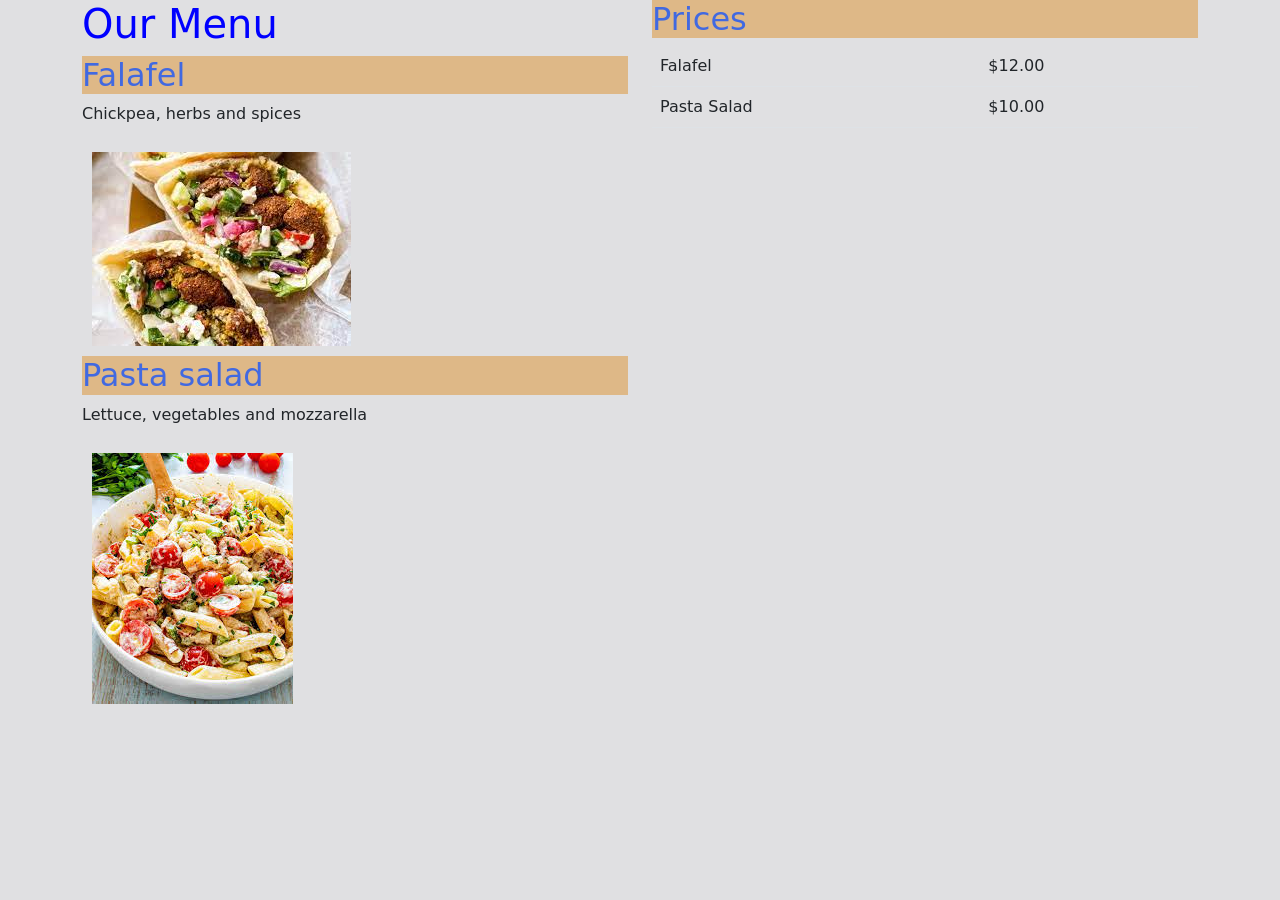
<file: index.html>
<!DOCTYPE html>
<html lang="en">
<head>
    <meta charset="UTF-8">
    <meta name="viewport" content="width=device-width, initial-scale=1.0">
    <title>Document</title>
    <link rel="stylesheet" href="style.css">
    <link href="bootstrap.min.css" rel="stylesheet">
<body>
    <div class="container">
      <div class="row">
        <div class="col">
            <h1>Our Menu</h1>
            <h2>Falafel</h2>
            <p>Chickpea, herbs and spices</p>
            <img src="fa.jpg" class="img-fluid"/>
            <h2>Pasta salad</h2>
            <p>Lettuce, vegetables and mozzarella</p>
            <img src="pasta.jpg" class="img-fluid"/>
         </div>
         <div class="col">
           <h2>Prices</h2>
           <table class="table">
            <tr>
                <td>Falafel</td>
                <td>$12.00</td>
            </tr>
            <tr>
                <td>Pasta Salad</td>
                <td>$10.00</td>
            </tr>
           </table>
         </div>
      </div>
    </div>
   <script src="bootsrap.bundle.min.js"></script>
</body>
</html>
</file>
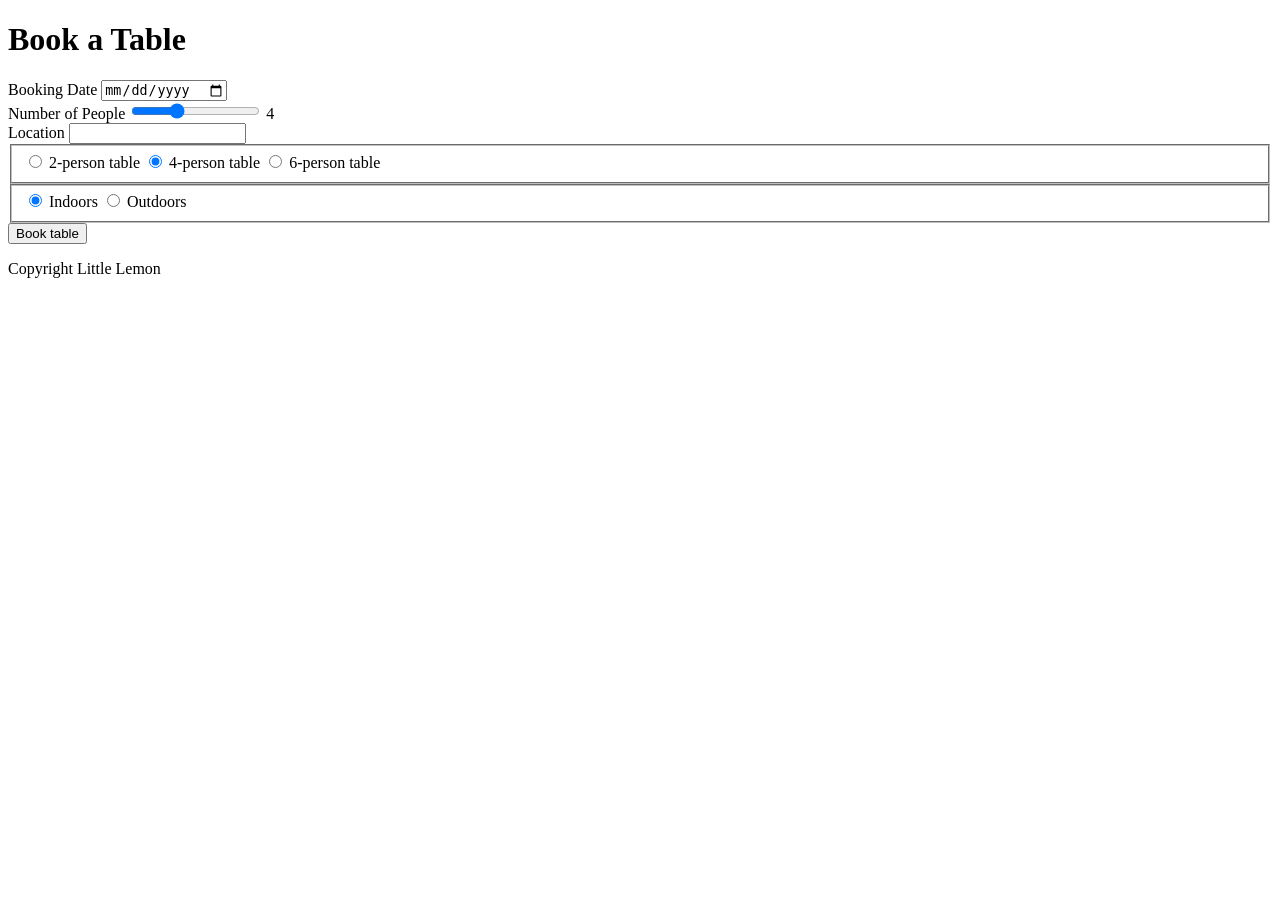
<file: booking.html>
<!DOCTYPE html>
<html lang="en">
<head>
    <meta charset="UTF-8">
    <meta name="viewport" content="width=device-width, initial-scale=1.0">
    <title>Document</title>
</head>
<body>
    <main>
        <h1>Book a Table</h1>
        <form method="POST">
            <div>
                <label for="booking_date"> Booking Date</label>
                <input type="date" id="booking_date" name="booking_date">
            </div>
            <div>
                <label for="booking_people">Number of People</label>
                <input type="range" id="booking_people" name="booking_people" min="1" max="10" value="4" oninput="this.nextElementSibling.value = this,value">
                <output>4</output>
            </div>
            <div>
                <label for="booking_location">Location</label>
                <input id="booking_location" name="booking_location" list="location">
                <datalist id="location">
                    <option value="Downtown"></option>
                    <option value="Uptown"></option>
                </datalist>
            </div>
            <fieldset id="size">
                <input type="radio" value="2" name="size"> 2-person table 
                <input type="radio" value="4" name="size" checked> 4-person table 
                <input type="radio" value="6" name="size"> 6-person table 
            </fieldset>
            <fieldset id="location">
                <input type="radio" value="indoors" name="location" checked> Indoors
                <input type="radio" value="outdoors" name="location"> Outdoors
            </fieldset>
            <button type="submit"> Book table</button>

        </form>
    </main>
    <footer>
        <p>Copyright Little Lemon</p>
    </footer>
</body>
</html>
</file>
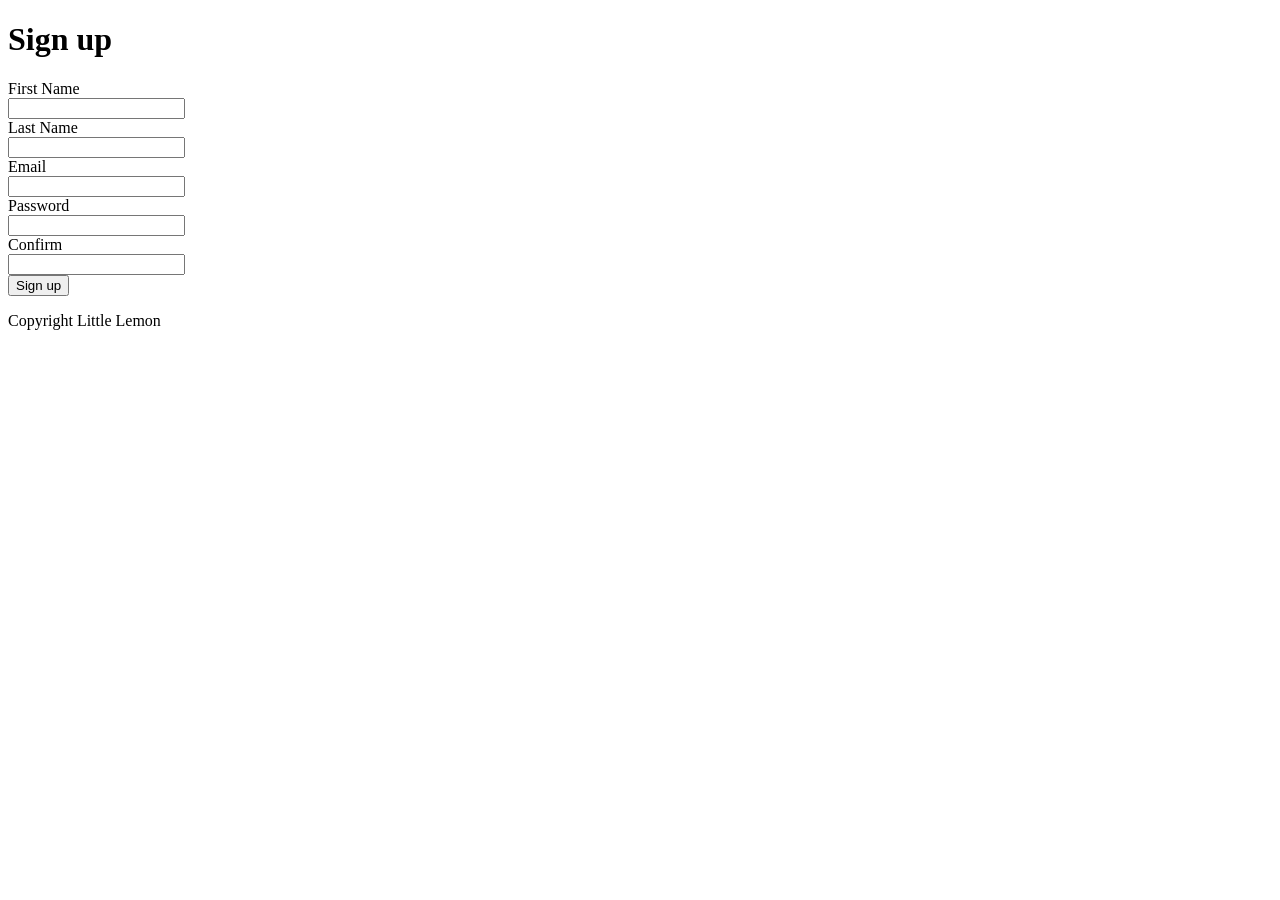
<file: signup.html>
<!DOCTYPE html>
<html lang="en">
<head>
    <meta charset="UTF-8">
    <meta name="viewport" content="width=device-width, initial-scale=1.0">
    <title>Document</title>
</head>
<body>
    <main>
        <h1>Sign up</h1>
        <form>
            <div>
                <label for="user_first_name">First Name</label><br>
                <input type="text" id="user_first_name" name="user_first_name">
            </div>
            <div>
                <label for="user_first_name">Last Name</label><br>
                <input type="text" id="user_last_name" name="user_last_name">
            </div>
            <div>
                <label for="user_email">Email</label><br>
                <input type="email" id="user_email" name="user_email">
            </div>
            <div>
                <label for="user_password">Password</label><br>
                <input type="password" id="user_password" name="user_password">
            </div>
            <div>
                <label for="user_confirm_password">Confirm</label><br>
                <input type="password" id="user_confirm_password" name="user_confirm_password">
            </div>
            <div>
                <button type="submit">Sign up</button>
            </div>
        </form>
    </main>
    <footer>
        <p>Copyright Little Lemon</p>
    </footer>
</body>
</html>
</file>
<file: style.css>
body{
    background-color: aliceblue;
    color: black;
}
h1{
    color: blue;
    font-size: large;
}
h2{
    background-color: burlywood;
    color: royalblue;
    font-size: medium;
}
img{
    margin-inline-start: auto;
    margin: 10px;
    image-orientation: flip;
    border-color: black;
    grid-template-columns: auto;
}
table{
    box-sizing: border-box;
}
tr{
    border: 3cap;
    border-radius: 10%;
    margin-block: 10px;
}
</file>
